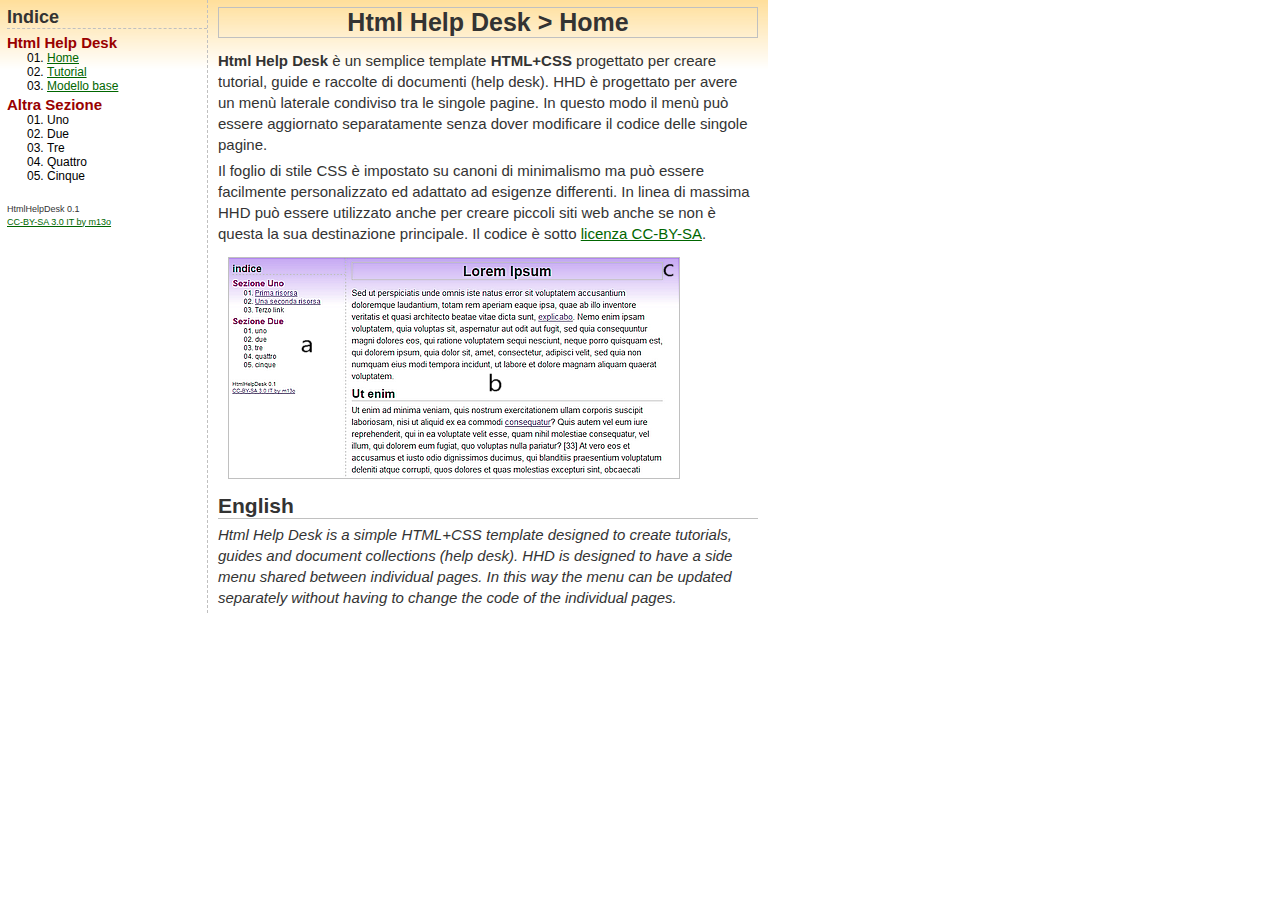
<file: index.html>
<!DOCTYPE html PUBLIC "-//W3C//DTD HTML 4.01 Transitional//EN"
"http://www.w3.org/TR/html4/loose.dtd">
<html>
  <head>
    <meta name="generator" content=
    "HTML Tidy for Windows (vers 14 February 2006), see www.w3.org">
    <meta content="text/html; charset=ISO-8859-1" http-equiv="content-type">
    <title>
      HtmlHelpDesk 0.1
    </title>
    <link rel="stylesheet" href="style.css" type="text/css">
  </head>
  <body>
    <div id="esterno">
      <iframe src="indice.html" style="border: medium none ;">Il tuo browser
      non supporta iframe</iframe>
      <div id="box">
        <h1>
          Html Help Desk > Home
        </h1>
        <p>
          <b>Html Help Desk</b> � un semplice template <b>HTML+CSS</b>
          progettato per creare tutorial, guide e raccolte di documenti (help
          desk). HHD � progettato per avere un men� laterale condiviso tra le
          singole pagine. In questo modo il men� pu� essere aggiornato
          separatamente senza dover modificare il codice delle singole pagine.
        </p>
        <p>
          Il foglio di stile CSS � impostato su canoni di minimalismo ma pu�
          essere facilmente personalizzato ed adattato ad esigenze differenti.
          In linea di massima HHD pu� essere utilizzato anche per creare
          piccoli siti web anche se non � questa la sua destinazione
          principale. Il codice � sotto <a href="https://github.com/m13o" target="_blank">licenza CC-BY-SA</a>.
        </p>
		<img style="width: 450px; height: 220px;" alt="Html Help Desk screeshot" src="hhd.png">
        <h2>
          English
        </h2>
        <p>
          <i>Html Help Desk is a simple HTML+CSS template designed to create
          tutorials, guides and document collections (help desk). HHD is
          designed to have a side menu shared between individual pages. In this
          way the menu can be updated separately without having to change the
          code of the individual pages.</i>
        </p>
      </div>
    </div>
  </body>
</html>
</file>
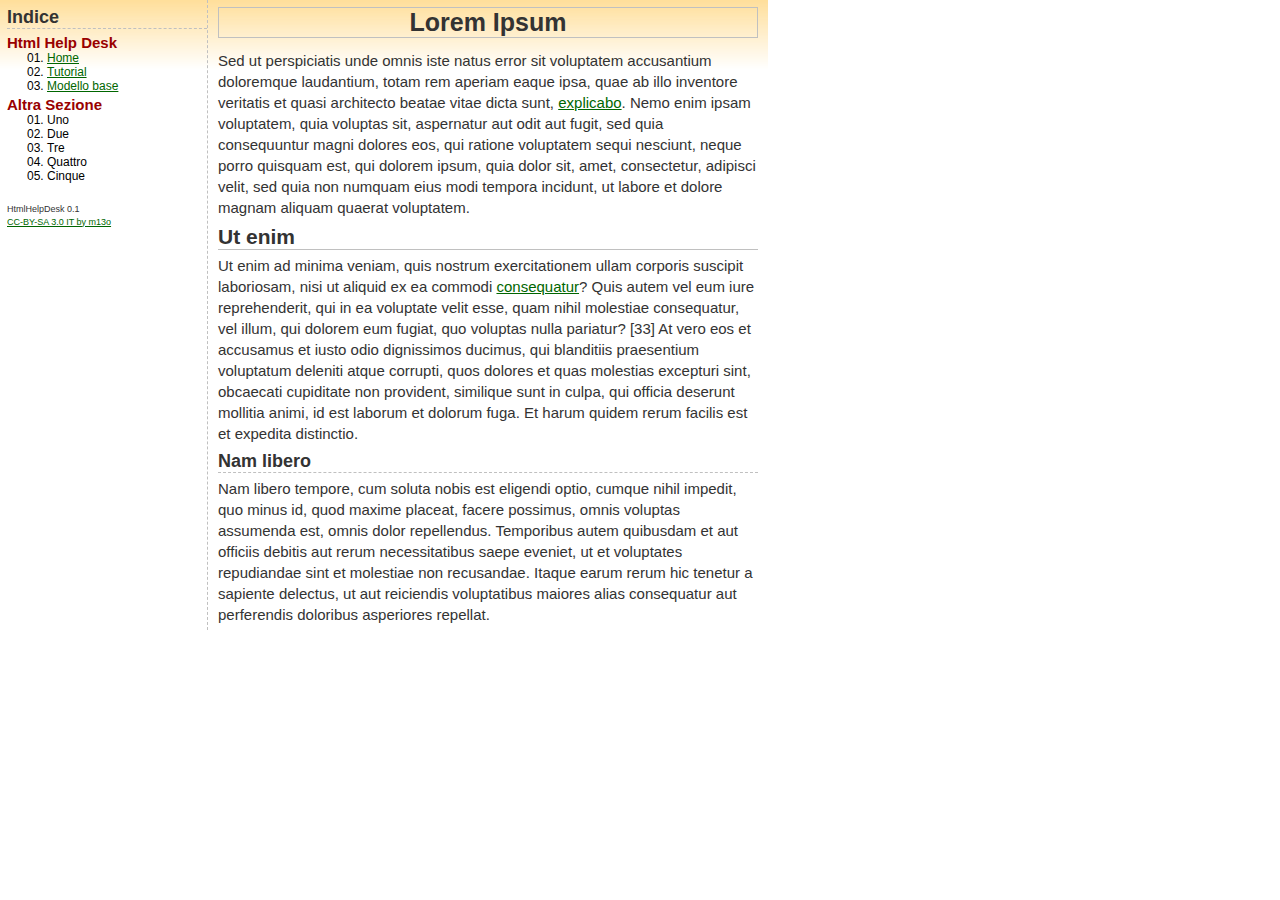
<file: basic.html>
<!DOCTYPE html PUBLIC "-//W3C//DTD HTML 4.01 Transitional//EN"
"http://www.w3.org/TR/html4/loose.dtd">
<html>
  <head>
    <meta name="generator" content=
    "HTML Tidy for Windows (vers 14 February 2006), see www.w3.org">
    <meta content="text/html; charset=ISO-8859-1" http-equiv="content-type">
    <title>
      HtmlHelpDesk 0.1
    </title>
    <link rel="stylesheet" href="style.css" type="text/css">
  </head>
  <body>
    <div id="esterno">
      <iframe src="indice.html" style="border: medium none ;">Il tuo browser
      non supporta iframe</iframe>
      <div id="box">
        <h1>
          Lorem Ipsum
        </h1>
        <p>
          Sed ut perspiciatis unde omnis iste natus error sit voluptatem
          accusantium doloremque laudantium, totam rem aperiam eaque ipsa, quae
          ab illo inventore veritatis et quasi architecto beatae vitae dicta
          sunt, <a href="#">explicabo</a>. Nemo enim ipsam voluptatem, quia
          voluptas sit, aspernatur aut odit aut fugit, sed quia consequuntur
          magni dolores eos, qui ratione voluptatem sequi nesciunt, neque porro
          quisquam est, qui dolorem ipsum, quia dolor sit, amet, consectetur,
          adipisci velit, sed quia non numquam eius modi tempora incidunt, ut
          labore et dolore magnam aliquam quaerat voluptatem.
        </p>
        <h2>
          Ut enim
        </h2>
        <p>
          Ut enim ad minima veniam, quis nostrum exercitationem ullam corporis
          suscipit laboriosam, nisi ut aliquid ex ea commodi <a href=
          "http://example.com">consequatur</a>? Quis autem vel eum iure
          reprehenderit, qui in ea voluptate velit esse, quam nihil molestiae
          consequatur, vel illum, qui dolorem eum fugiat, quo voluptas nulla
          pariatur? [33] At vero eos et accusamus et iusto odio dignissimos
          ducimus, qui blanditiis praesentium voluptatum deleniti atque
          corrupti, quos dolores et quas molestias excepturi sint, obcaecati
          cupiditate non provident, similique sunt in culpa, qui officia
          deserunt mollitia animi, id est laborum et dolorum fuga. Et harum
          quidem rerum facilis est et expedita distinctio.
        </p>
        <h3>
          Nam libero
        </h3>
        <p>
          Nam libero tempore, cum soluta nobis est eligendi optio, cumque nihil
          impedit, quo minus id, quod maxime placeat, facere possimus, omnis
          voluptas assumenda est, omnis dolor repellendus. Temporibus autem
          quibusdam et aut officiis debitis aut rerum necessitatibus saepe
          eveniet, ut et voluptates repudiandae sint et molestiae non
          recusandae. Itaque earum rerum hic tenetur a sapiente delectus, ut
          aut reiciendis voluptatibus maiores alias consequatur aut perferendis
          doloribus asperiores repellat.
        </p>
      </div>
    </div>
  </body>
</html>
</file>
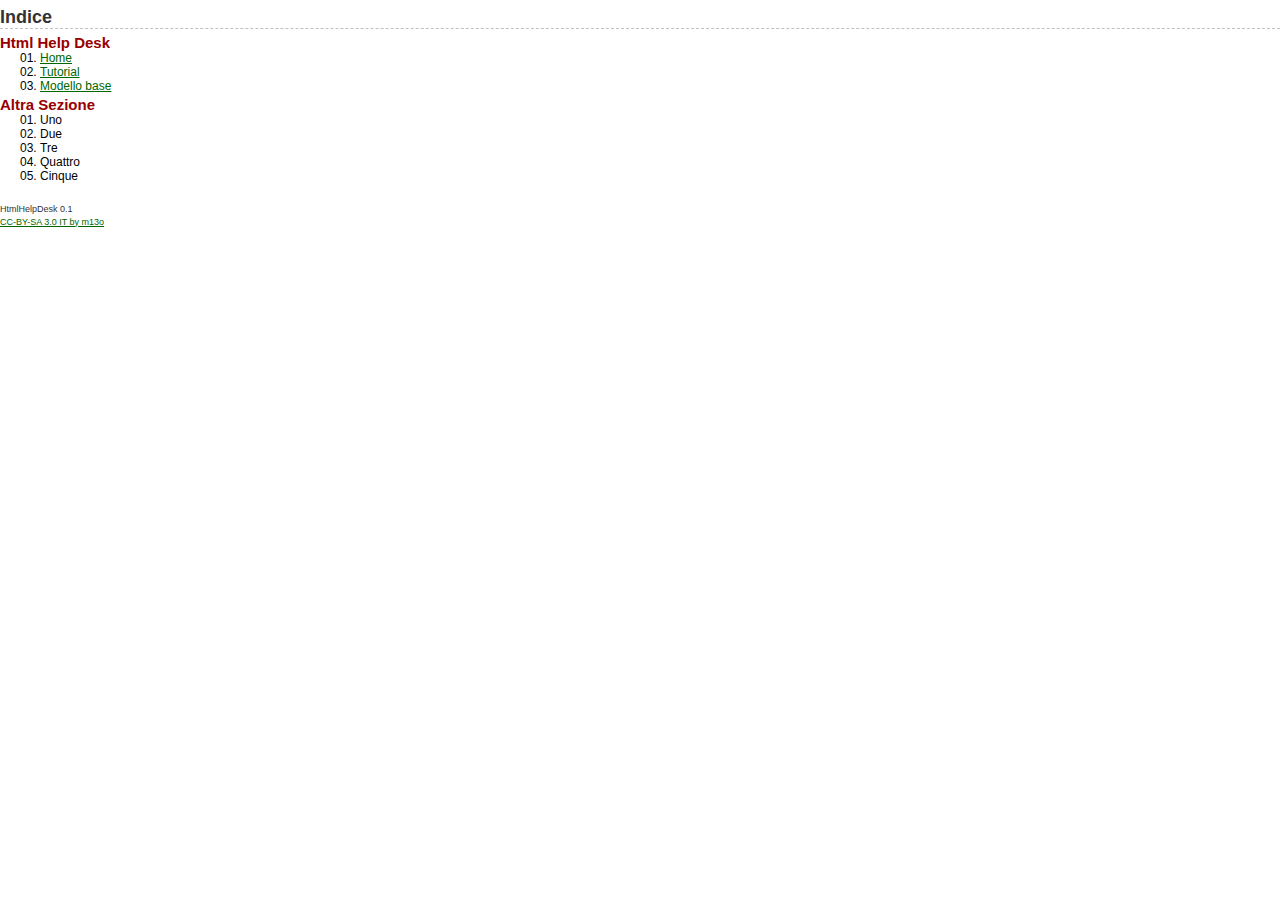
<file: indice.html>
<!DOCTYPE html PUBLIC "-//W3C//DTD HTML 4.01 Transitional//EN"
"http://www.w3.org/TR/html4/loose.dtd">
<html>
  <head>
    <meta name="generator" content=
    "HTML Tidy for Windows (vers 14 February 2006), see www.w3.org">
    <meta content="text/html; charset=ISO-8859-1" http-equiv="content-type">
    <title>
      Indice
    </title>
    <link rel="stylesheet" href="style.css" type="text/css">
  </head>
  <body>
    <h3>
      Indice
    </h3>
    <h4>
      Html Help Desk
    </h4>
    <ol>
      <li>
        <a href="index.html" target="_top">Home</a>
      </li>
      <li>
        <a href="tutorial.html" target="_top">Tutorial</a>
      </li>
      <li>
        <a href="basic.html" target="_top">Modello base</a>
      </li>
    </ol>
    <h4>
      Altra Sezione
    </h4>
    <ol>
      <li>Uno
      </li>
      <li>Due
      </li>
      <li>Tre
      </li>
      <li>Quattro
      </li>
      <li>Cinque
      </li>
    </ol>
    <p class="credit">
      HtmlHelpDesk 0.1<br>
      <a href="https://github.com/m13o" target="_blank">CC-BY-SA 3.0 IT by
      m13o</a>
    </p>
  </body>
</html>
</file>
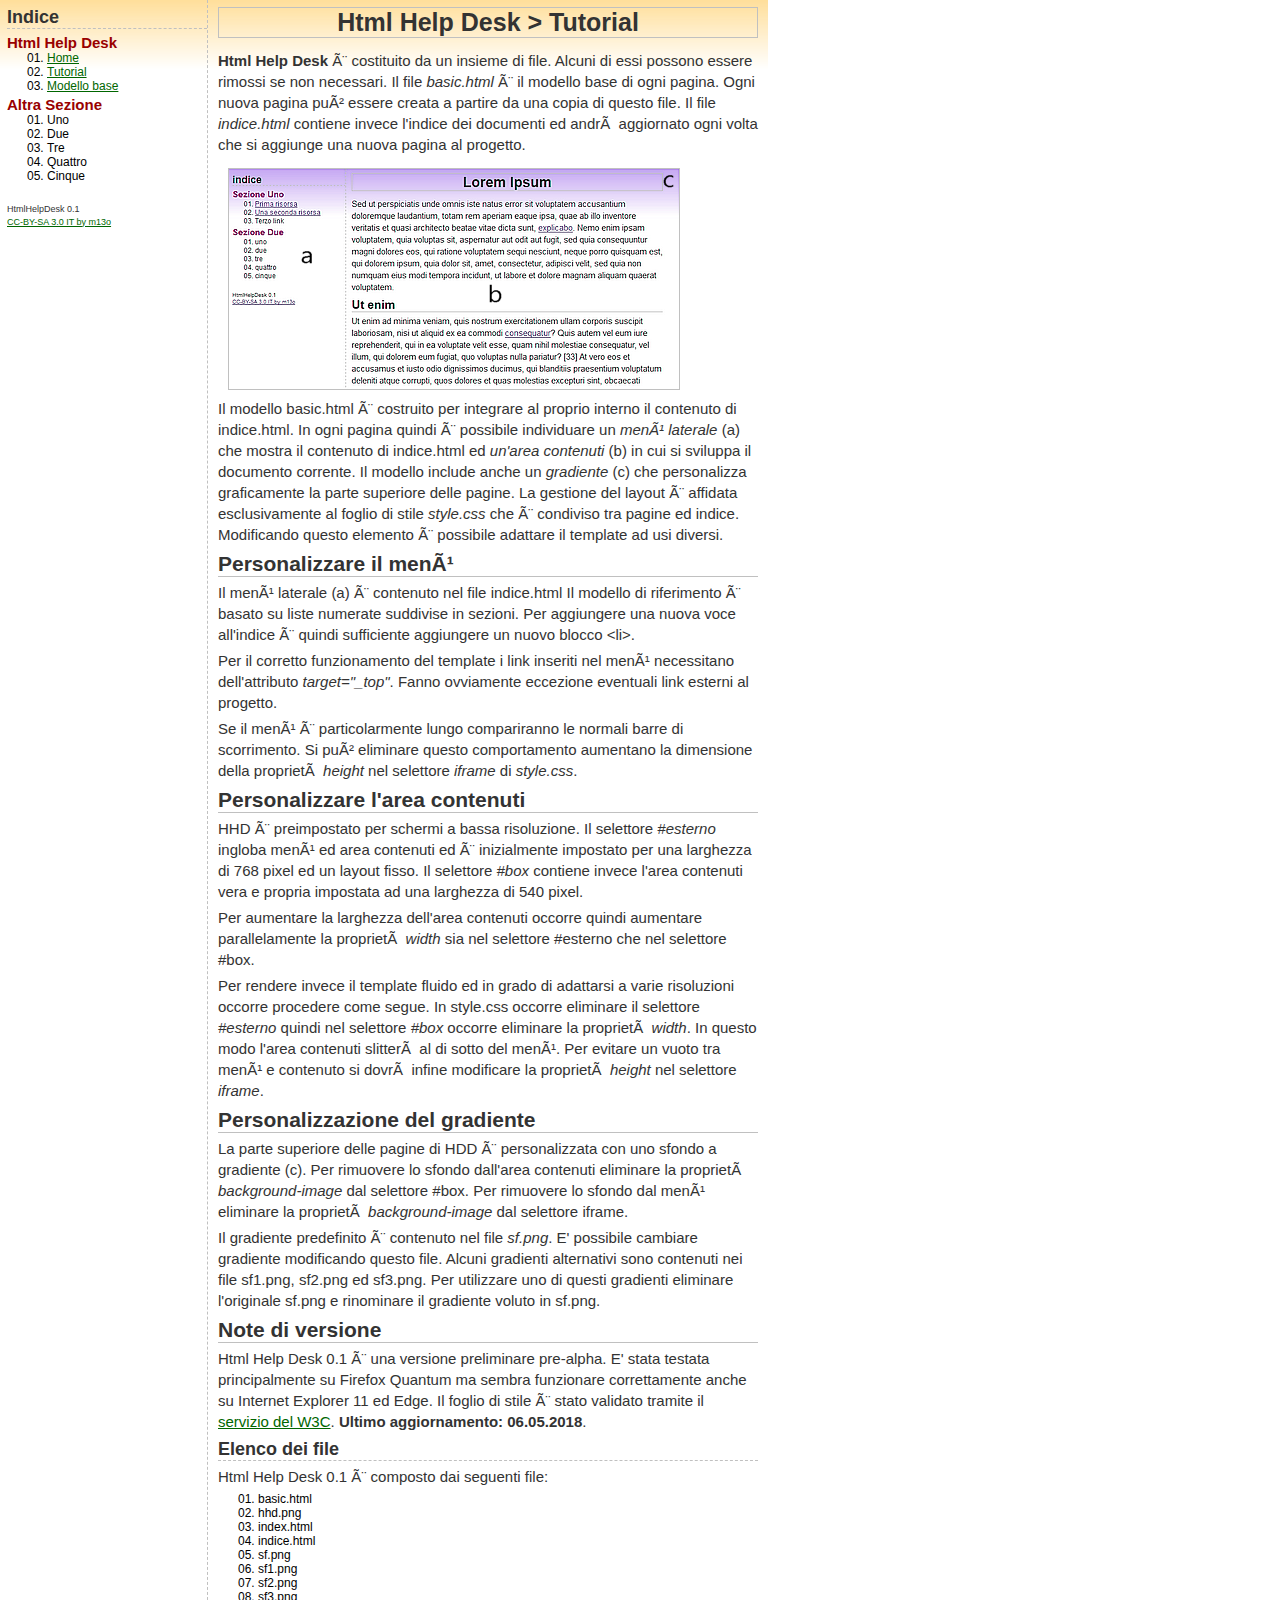
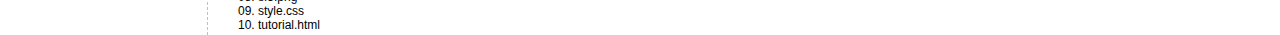
<file: tutorial.html>
<!DOCTYPE html PUBLIC "-//W3C//DTD HTML 4.01 Transitional//EN"
"http://www.w3.org/TR/html4/loose.dtd">
<html>
  <head>
    <meta name="generator" content=
    "HTML Tidy for Windows (vers 14 February 2006), see www.w3.org">
    <meta content="text/html; charset=ISO-8859-1" http-equiv="content-type">
    <title>
      HtmlHelpDesk 0.1
    </title>
    <link rel="stylesheet" href="style.css" type="text/css">
  </head>
  <body>
    <div id="esterno">
      <iframe src="indice.html" style="border: medium none ;">Il tuo browser
      non supporta iframe</iframe>
      <div id="box">
        <h1>
          Html Help Desk &gt; Tutorial
        </h1>
        <p>
          <b>Html Help Desk</b> è costituito da un insieme di file. Alcuni di
          essi possono essere rimossi se non necessari. Il file
          <i>basic.html</i> è il modello base di ogni pagina. Ogni nuova
          pagina può essere creata a partire da una copia di questo file. Il
          file <i>indice.html</i> contiene invece l'indice dei documenti ed
          andrà aggiornato ogni volta che si aggiunge una nuova pagina al
          progetto.
        </p><img style="width: 450px; height: 220px;" alt=
        "Html Help Desk screeshot" src="hhd.png">
        <p>
          Il modello basic.html è costruito per integrare al proprio interno
          il contenuto di indice.html. In ogni pagina quindi è possibile
          individuare un <i>menù laterale</i> (a) che mostra il contenuto di
          indice.html ed <i>un'area contenuti</i> (b) in cui si sviluppa il
          documento corrente. Il modello include anche un <i>gradiente</i> (c)
          che personalizza graficamente la parte superiore delle pagine. La
          gestione del layout è affidata esclusivamente al foglio di stile
          <i>style.css</i> che è condiviso tra pagine ed indice. Modificando
          questo elemento è possibile adattare il template ad usi diversi.
        </p>
        <h2>
          Personalizzare il menù
        </h2>
        <p>
          Il menù laterale (a) è contenuto nel file indice.html Il modello di
          riferimento è basato su liste numerate suddivise in sezioni. Per
          aggiungere una nuova voce all'indice è quindi sufficiente aggiungere
          un nuovo blocco &lt;li&gt;.
        </p>
        <p>
          Per il corretto funzionamento del template i link inseriti nel menù
          necessitano dell'attributo <i>target="_top"</i>. Fanno ovviamente
          eccezione eventuali link esterni al progetto.
        </p>
        <p>
          Se il menù è particolarmente lungo compariranno le normali barre di
          scorrimento. Si può eliminare questo comportamento aumentano la
          dimensione della proprietà <i>height</i> nel selettore <i>iframe</i>
          di <i>style.css</i>.
        </p>
        <h2>
          Personalizzare l'area contenuti
        </h2>
        <p>
          HHD è preimpostato per schermi a bassa risoluzione. Il selettore
          <i>#esterno</i> ingloba menù ed area contenuti ed è inizialmente
          impostato per una larghezza di 768 pixel ed un layout fisso. Il
          selettore <i>#box</i> contiene invece l'area contenuti vera e propria
          impostata ad una larghezza di 540 pixel.
        </p>
        <p>
          Per aumentare la larghezza dell'area contenuti occorre quindi
          aumentare parallelamente la proprietà <i>width</i> sia nel selettore
          #esterno che nel selettore #box.
        </p>
        <p>
          Per rendere invece il template fluido ed in grado di adattarsi a
          varie risoluzioni occorre procedere come segue. In style.css occorre
          eliminare il selettore <i>#esterno</i> quindi nel selettore
          <i>#box</i> occorre eliminare la proprietà <i>width</i>. In questo
          modo l'area contenuti slitterà al di sotto del menù. Per evitare un
          vuoto tra menù e contenuto si dovrà infine modificare la proprietà
          <i>height</i> nel selettore <i>iframe</i>.
        </p>
        <h2>
          Personalizzazione del gradiente
        </h2>
        <p>
          La parte superiore delle pagine di HDD è personalizzata con uno
          sfondo a gradiente (c). Per rimuovere lo sfondo dall'area contenuti
          eliminare la proprietà <i>background-image</i> dal selettore #box.
          Per rimuovere lo sfondo dal menù eliminare la proprietà
          <i>background-image</i> dal selettore iframe.
        </p>
        <p>
          Il gradiente predefinito è contenuto nel file <i>sf.png</i>. E'
          possibile cambiare gradiente modificando questo file. Alcuni
          gradienti alternativi sono contenuti nei file sf1.png, sf2.png ed
          sf3.png. Per utilizzare uno di questi gradienti eliminare l'originale
          sf.png e rinominare il gradiente voluto in sf.png.
        </p>
        <h2>
          Note di versione
        </h2>
        <p>
          Html Help Desk 0.1 è una versione preliminare pre-alpha. E' stata
          testata principalmente su Firefox Quantum ma sembra funzionare
          correttamente anche su Internet Explorer 11 ed Edge. Il foglio di
          stile è stato validato tramite il <a href=
          "https://jigsaw.w3.org/css-validator/" target="_blank">servizio del
          W3C</a>. <b>Ultimo aggiornamento: 06.05.2018</b>.
        </p>
        <h3>
          Elenco dei file
        </h3>
        <p>
          Html Help Desk 0.1 è composto dai seguenti file:
        </p>
        <ol>
          <li>basic.html
          </li>
          <li>hhd.png
          </li>
          <li>index.html
          </li>
          <li>indice.html
          </li>
          <li>sf.png
          </li>
          <li>sf1.png
          </li>
          <li>sf2.png
          </li>
          <li>sf3.png
          </li>
          <li>style.css
          </li>
          <li>tutorial.html
          </li>
        </ol>
      </div>
    </div>
  </body>
</html>
</file>
<file: style.css>
/* Generated by KompoZer */
body {
  margin: 0px;
  font-family: Arial,Helvetica,sans-serif;
}
#esterno {
  margin: 0px;
  width: 768px;
}
p {
  color: #333333;
  margin-top: 0px;
  margin-bottom: 5px;
  line-height: 140%;
  font-size: 15px;
}
iframe {
  margin-right: 0px;
  height: 600px;
  float: left;
  width: 200px;
  margin-left: 0px;
  padding-left: 7px;
  background-image: url(sf.png);
  background-repeat: repeat-x;
  background-attachment: fixed;
}
#box {
  border-left: 1px dashed silver;
  float: left;
  padding-left: 10px;
  background-image: url(sf.png);
  background-repeat: repeat-x;
  background-attachment: fixed;
  width: 540px;
  padding-right: 10px;
}
h4 {
  font-size: 15px;
  margin-top: 0px;
  margin-bottom: 0px;
  color: #990000;
}
ol {
  margin-top: 0px;
  list-style-type: decimal-leading-zero;
  margin-bottom: 3px;
  font-size: 12px;
}
h1 {
  border: 1px solid silver;
  font-size: 25px;
  margin-top: 7px;
  text-align: center;
  margin-bottom: 12px;
  color: #333333;
}
h2 {
  border-bottom: 1px solid silver;
  font-size: 21px;
  margin-top: 7px;
  margin-bottom: 5px;
  color: #333333;
}
h3 {
  border-bottom: 1px dashed silver;
  font-size: 18px;
  margin-top: 7px;
  margin-bottom: 5px;
  color: #333333;
}
a:link {
  color: #006600;
}
a:visited {
  color: #663366;
}
a:hover {
  color: red;
}
.credit {
  font-size: 9px;
  margin-top: 20px;
}
img {
  border: 1px solid silver;
  margin-left: 10px;
  margin-bottom: 8px;
  margin-top: 8px;
}
</file>
